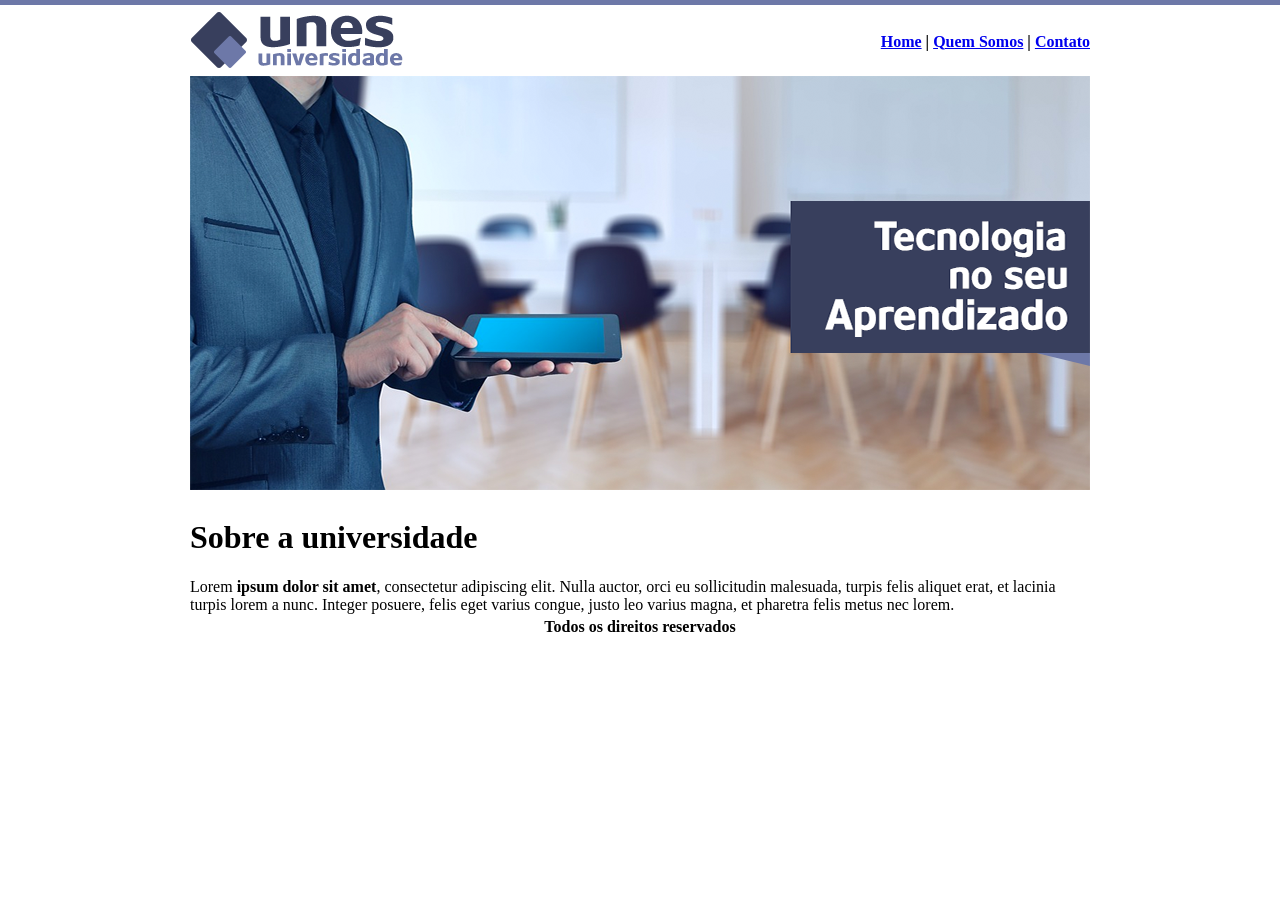
<file: 1 - Projeto UNES/index.html>
<!DOCTYPE html>
<html>

    <head>
        <meta charset="utf-8">
        <title>UNES - Página Inicial</title>
    </head>

    <body background="fundo2.png">
        <table border="0" align="center" width="900">
            <thead>
                
                <tr>
                    <th align="left"><img src="logo.png"></th>            
                    <th align="right">
                        <a href="index.html">Home</a> | 
                        <a href="paginaQuemSomos.html">Quem Somos</a> | 
                        <a href="paginaContato.html">Contato</a>
                    </th>                
                </tr>

            </thead>

            <tbody>

                <tr>                           
                    <td colspan="2">
                        <img src="capa.png">
                    </td>                    
                </tr>
                
                <tr>
                    <td colspan="2">
                        <h1>Sobre a universidade</h1>
                        Lorem <strong>ipsum dolor sit amet</strong>, consectetur                             
                        adipiscing elit. Nulla auctor, 
                        orci eu sollicitudin malesuada, turpis felis aliquet erat, 
                        et lacinia turpis 
                        lorem a nunc. Integer posuere, 
                        felis eget varius congue, justo leo varius magna, 
                        et pharetra felis metus nec lorem.
                    </td>
                </tr>

                <tr>                
                    <td style="text-align: center;" colspan="2">
                        <strong>Todos os direitos reservados</strong>
                    </td>
                </tr>

            </tbody>
        </table>
    </body>
</html>
</file>
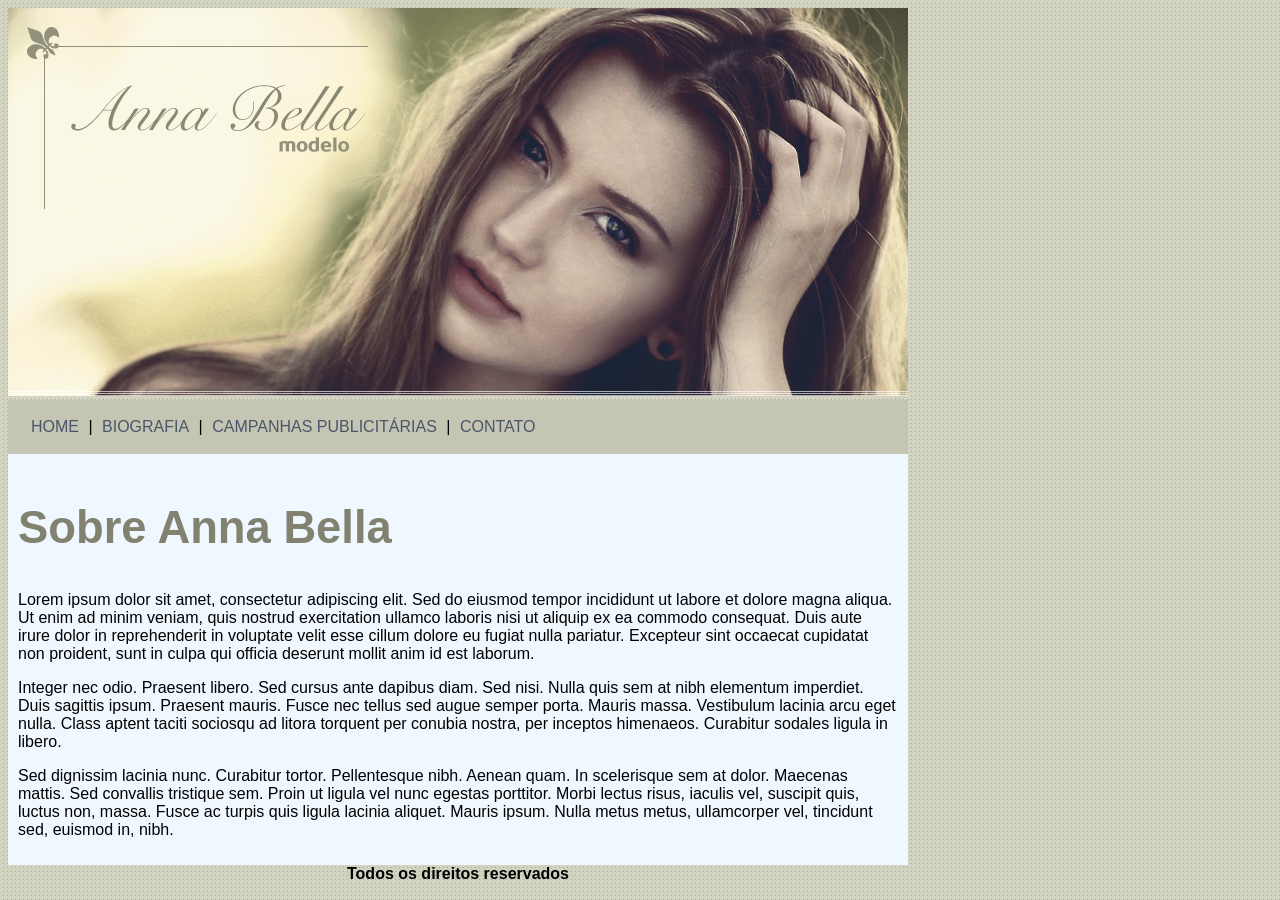
<file: 2 - Projeto Anna Bella/index.html>
<!DOCTYPE html>

<html lang="pt-BR">
    <head>
        <title>Página principal</title>
        <meta charset="utf-8">
        <link rel="stylesheet" type="text/css" href="stylesheet.css">
    </head>

    <body class="container">
        <div>
            <img src="imagens/capa.png">
        </div>
        <div id="topBackground">
            <a href="index.html">HOME</a> | 
            <a href="biografia.html">BIOGRAFIA</a> |
            <a href="campanhas.html">CAMPANHAS PUBLICITÁRIAS</a> |
            <a href="contato.html">CONTATO</a>
        </div>
        <div id="pBackground">
            <h2>Sobre Anna Bella</h2>
            <p>
                Lorem ipsum dolor sit amet, consectetur adipiscing elit. 
                Sed do eiusmod tempor incididunt ut labore et dolore magna aliqua. 
                Ut enim ad minim veniam, 
                quis nostrud exercitation ullamco laboris nisi ut aliquip ex ea commodo consequat. 
                Duis aute irure dolor in reprehenderit in voluptate velit esse cillum dolore eu fugiat nulla pariatur. 
                Excepteur sint occaecat cupidatat non proident, 
                sunt in culpa qui officia deserunt mollit anim id est laborum.
            </p>
            
            <p>
                Integer nec odio. Praesent libero. Sed cursus ante dapibus diam. 
                Sed nisi. Nulla quis sem at nibh elementum imperdiet. 
                Duis sagittis ipsum. Praesent mauris. Fusce nec tellus sed augue semper porta. 
                Mauris massa. Vestibulum lacinia arcu eget nulla. 
                Class aptent taciti sociosqu ad litora torquent per conubia nostra, per inceptos himenaeos. 
                Curabitur sodales ligula in libero.
            </p>
            
            <p>
                Sed dignissim lacinia nunc. Curabitur tortor. Pellentesque nibh. 
                Aenean quam. In scelerisque sem at dolor. 
                Maecenas mattis. Sed convallis tristique sem. 
                Proin ut ligula vel nunc egestas porttitor. 
                Morbi lectus risus, iaculis vel, suscipit quis, luctus non, massa. 
                Fusce ac turpis quis ligula lacinia aliquet. Mauris ipsum. 
                Nulla metus metus, ullamcorper vel, tincidunt sed, euismod in, nibh.
            </p>
        </div>
        <div class="copyright">
            Todos os direitos reservados
        </div>
    </body>
</html>
</file>
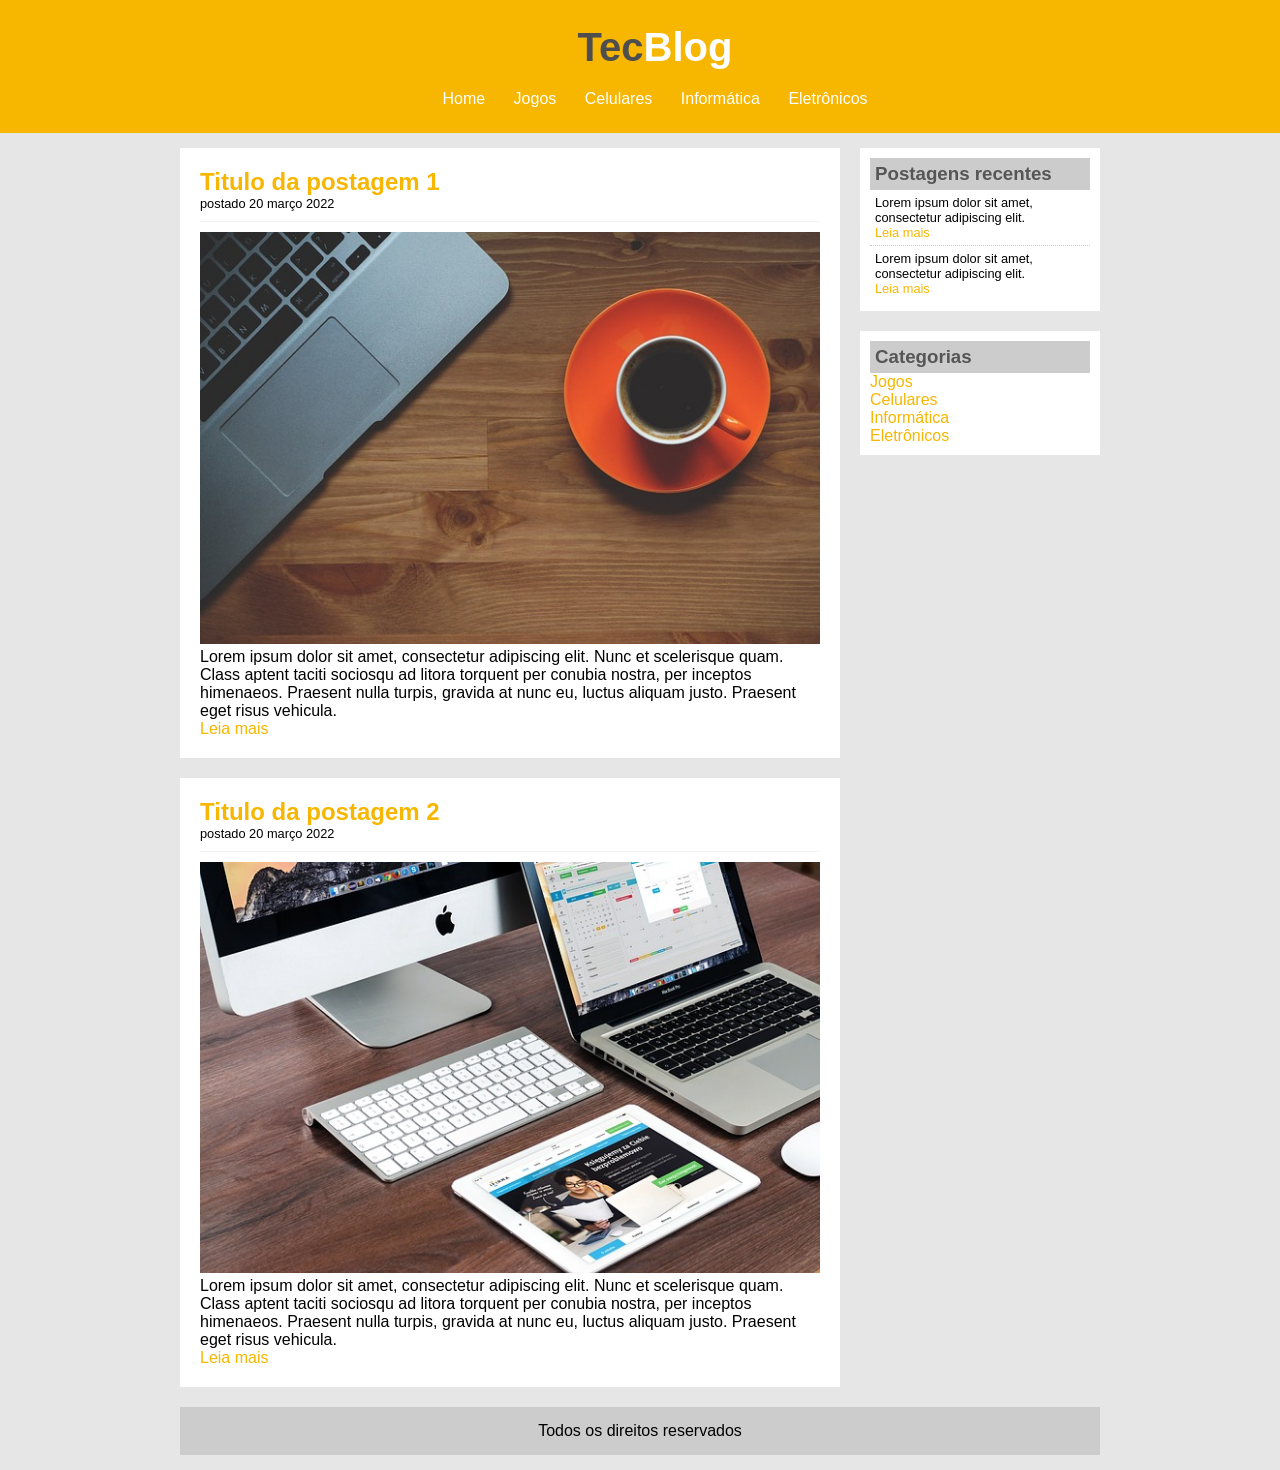
<file: 3 - Projeto TecBlog/index.html>
<!DOCTYPE html>
<html lang="pt-BR">
<head>
    <meta charset="UTF-8">
    <meta name="viewport" content="width=device-width, initial-scale=1.0">
    <title>Tecblog - O seu Blog de tecnologia</title>
    <link rel="stylesheet" type="text/css" href="stylesheet.css">
</head>
<body>
    <div id="header-area">
        <div id="logo-area">
            <h1>Tec<span class="white">Blog</span></h1>
        </div>
        <div id="menu-area">
            <a href="index.html">Home</a>
            <a href="games.html">Jogos</a>
            <a href="phones.html">Celulares</a>
            <a href="computers.html">Informática</a>
            <a href="electronics.html">Eletrônicos</a>
        </div>
    </div>
    <div id="main-area">
        <div id="posts-area">
            <!-- Abertura Postagens-->
            <div class="post">
                <h2>Titulo da postagem 1</h2>
                <span class="post-date">postado 20 março 2022</span>
                <img src="imagens/imagem1.jpg" width="620px">
                <p>
                    Lorem ipsum dolor sit amet, consectetur adipiscing elit.
                    Nunc et scelerisque quam. Class aptent taciti sociosqu ad litora
                    torquent per conubia nostra, per inceptos himenaeos.
                    Praesent nulla turpis, gravida at nunc eu, luctus aliquam justo.
                    Praesent eget risus vehicula.
                </p>
                <a href="">Leia mais</a>
            </div>
            <div class="post">
                <h2>Titulo da postagem 2</h2>
                <span class="post-date">postado 20 março 2022</span>
                <img src="imagens/imagem2.jpg" width="620px">
                <p>
                    Lorem ipsum dolor sit amet, consectetur adipiscing elit.
                    Nunc et scelerisque quam. Class aptent taciti sociosqu ad litora
                    torquent per conubia nostra, per inceptos himenaeos.
                    Praesent nulla turpis, gravida at nunc eu, luctus aliquam justo.
                    Praesent eget risus vehicula.
                </p>
                <a href="">Leia mais</a>
            </div>
            <!-- // Fechamento Postagens-->
        </div>
        <div id="sidebar-area">
            <div class="sidebar-content">
                <h3>Postagens recentes</h3>
                <div class="sidebar-post">
                    <p>
                        Lorem ipsum dolor sit amet, consectetur adipiscing elit.
                    </p>
                    <a href="">Leia mais</a>
                </div>
                <div class="sidebar-post" style="border-bottom: none;">
                    <p>
                        Lorem ipsum dolor sit amet, consectetur adipiscing elit.
                    </p>
                    <a href="">Leia mais</a>
                </div>
            </div>
            <div class="sidebar-content">
                <h3>Categorias</h3>
                <a href="">Jogos</a><br>
                <a href="">Celulares</a><br>
                <a href="">Informática</a><br>
                <a href="">Eletrônicos</a><br>
            </div>
        </div>
        <div id="footer">
            Todos os direitos reservados
        </div>
    </div>
</body>
</html>
</file>
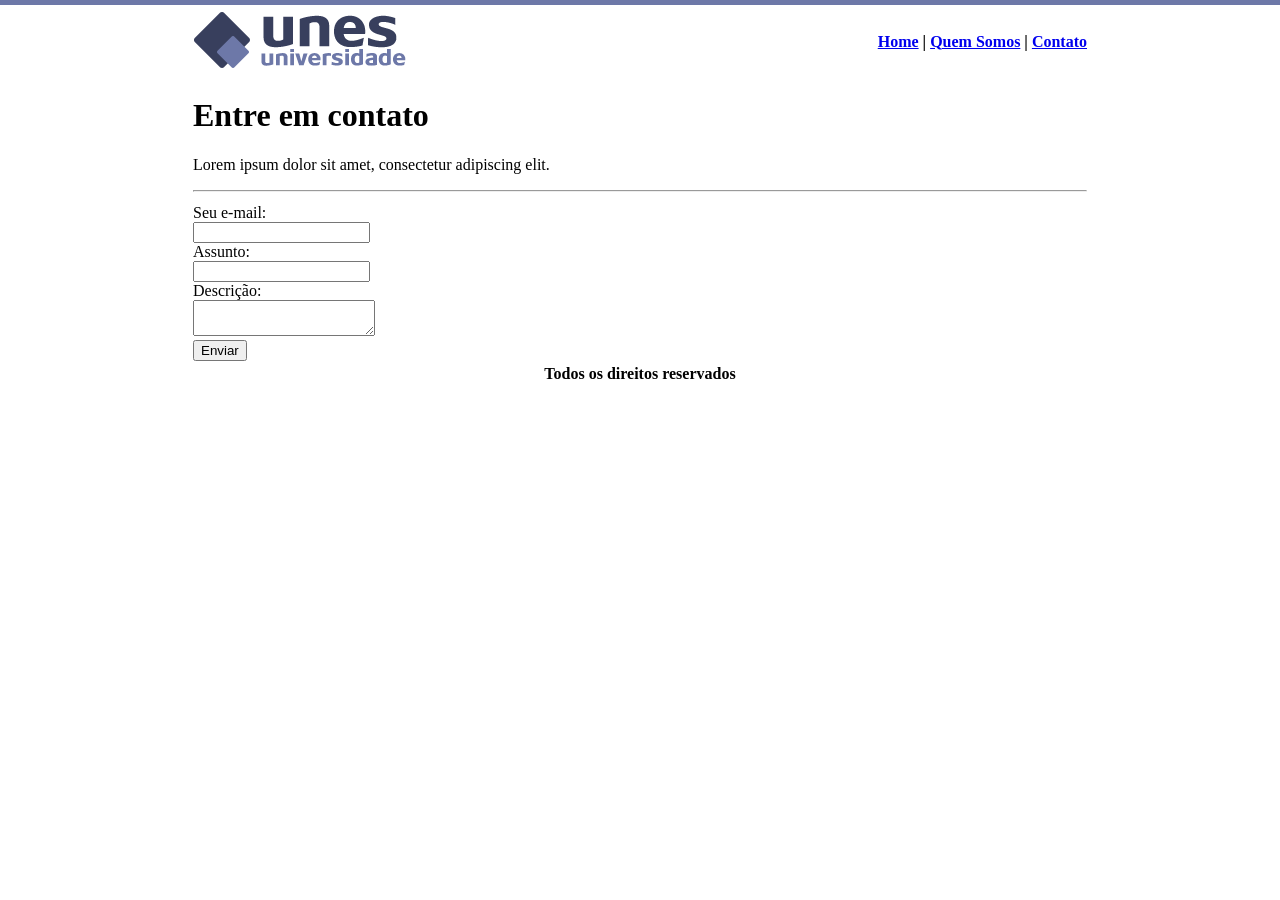
<file: 1 - Projeto UNES/paginaContato.html>
<!DOCTYPE html>

<html lang="pt-BR">

    <head>
        <meta charset="UTF-8">
        <title>UNES - Quem Somos</title>
    </head>

    <body background="fundo2.png">
        <table border="0" align="center" width="900">
            <thead >

                <tr>
                    <th align="left"><img src="logo.png"></th>            
                    <th align="right">
                        <a href="index.html">Home</a> | 
                        <a href="paginaQuemSomos.html">Quem Somos</a> | 
                        <a href="paginaContato.html">Contato</a>
                    </th>                               
                </tr>

            </thead>

            <tbody>
            
                <tr>
                    <td colspan="2">
                        <h1>Entre em contato</h1>
                        <p>
                            Lorem ipsum dolor sit amet, consectetur adipiscing elit.         
                        </p>
                        <hr>
                    </td>
                </tr>

                <tr>
                    <td colspan="2">
                        <form>
                            <label>Seu e-mail:</label><br>
                            <input><br>
                            <label>Assunto:</label><br>
                            <input><br>
                            <label>Descrição:</label><br>
                            <textarea></textarea><br>
                            <input type="submit" value="Enviar">
                        </form>
                    </td>
                </tr>

                <tr>                
                    <td style="text-align: center;" colspan="2">
                        <strong>Todos os direitos reservados</strong>
                    </td>
                </tr>

            </tbody>
        </table>
    </body>
</html>
</file>
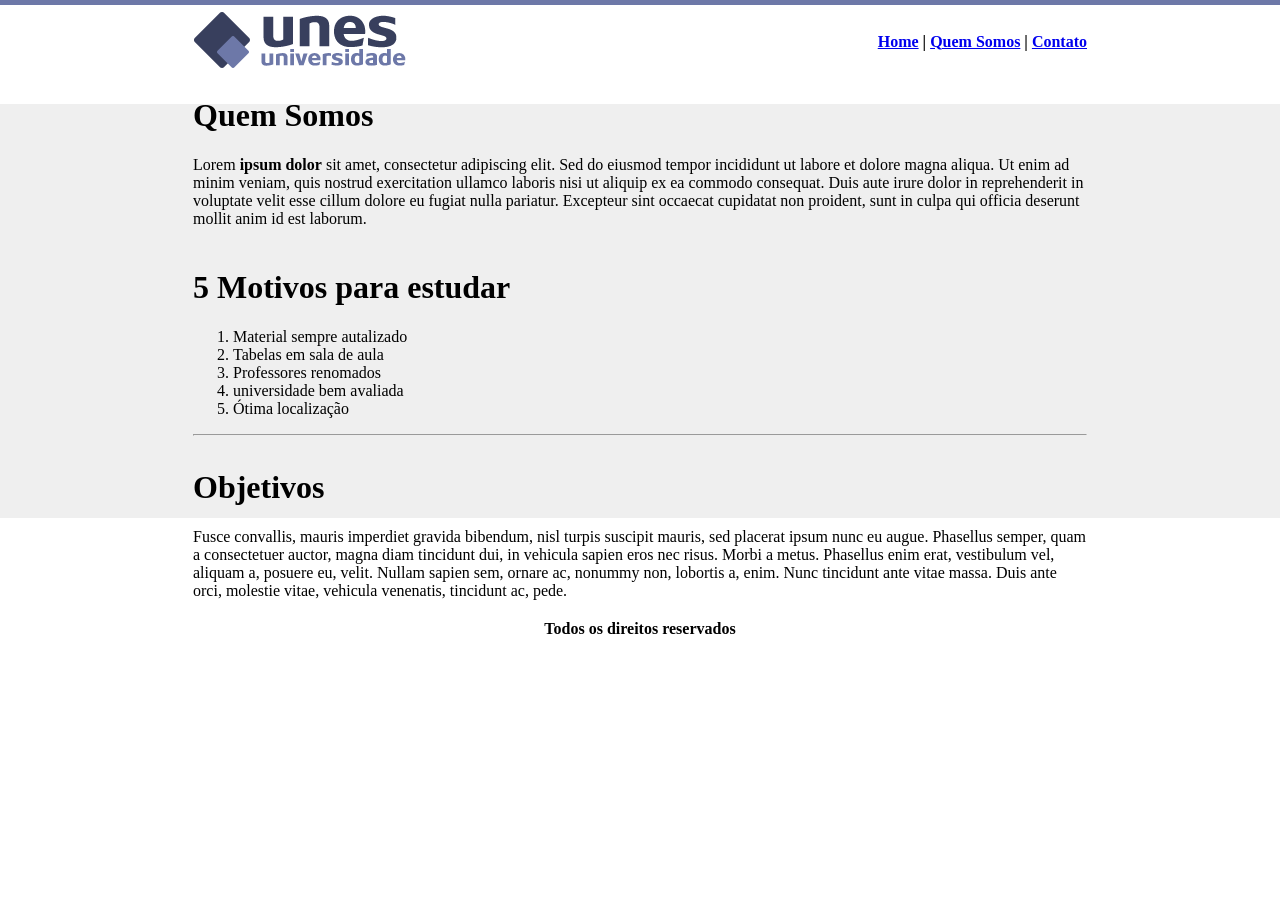
<file: 1 - Projeto UNES/paginaQuemSomos.html>
<!DOCTYPE html>

<html lang="pt-BR">

    <head>
        <meta charset="UTF-8">
        <title>UNES - Quem Somos</title>
    </head>

    <body background="fundo.png">
        <table border="0" align="center" width="900">
            <thead >

                <tr>
                    <th align="left"><img src="logo.png"></th>            
                    <th align="right">
                        <a href="index.html">Home</a> | 
                        <a href="paginaQuemSomos.html">Quem Somos</a> | 
                        <a href="paginaContato.html">Contato</a>
                    </th>                               
                </tr>

            </thead>

            <tbody>
            
                <tr>
                    <td colspan="2">
                        <h1>Quem Somos</h1>
                        <p>
                            Lorem <strong>ipsum dolor</strong> sit amet, consectetur adipiscing elit. 
                            Sed do eiusmod tempor incididunt ut labore et dolore magna aliqua. 
                            Ut enim ad minim veniam, 
                            quis nostrud exercitation ullamco laboris nisi ut aliquip 
                            ex ea commodo consequat. 
                            Duis aute irure dolor in reprehenderit in voluptate 
                            velit esse cillum dolore eu fugiat nulla pariatur. 
                            Excepteur sint occaecat cupidatat non proident, 
                            sunt in culpa qui officia deserunt mollit anim id est laborum.
                        </p>
                    </td>
                </tr>
            
                <tr>
                    <td colspan="2">
                        <h1>5 Motivos para estudar</h1>
                        <ol>
                            <li>Material sempre autalizado</li>
                            <li>Tabelas em sala de aula</li>
                            <li>Professores renomados</li>
                            <li>universidade bem avaliada</li>
                            <li>Ótima localização</li>
                        </ol>
                        <hr>
                    </td>
                </tr>
            
                <tr>
                    <td colspan="2">
                        <h1>Objetivos</h1>
                        <p>
                            Fusce convallis, mauris imperdiet gravida bibendum, nisl turpis suscipit mauris, 
                            sed placerat ipsum nunc eu augue. Phasellus semper, quam a consectetuer auctor, 
                            magna diam tincidunt dui, in vehicula sapien eros nec risus. Morbi a metus. Phasellus enim erat, 
                            vestibulum vel, aliquam a, posuere eu, velit. Nullam sapien sem, 
                            ornare ac, nonummy non, lobortis a, enim. Nunc tincidunt ante vitae massa. 
                            Duis ante orci, molestie vitae, vehicula venenatis, tincidunt ac, pede. 
                        </p>
                    </td>
                </tr>
                
                <tr>                
                    <td style="text-align: center;" colspan="2">
                        <strong>Todos os direitos reservados</strong>
                    </td>
                </tr>

            </tbody>
        </table>
    </body>
</html>
</file>
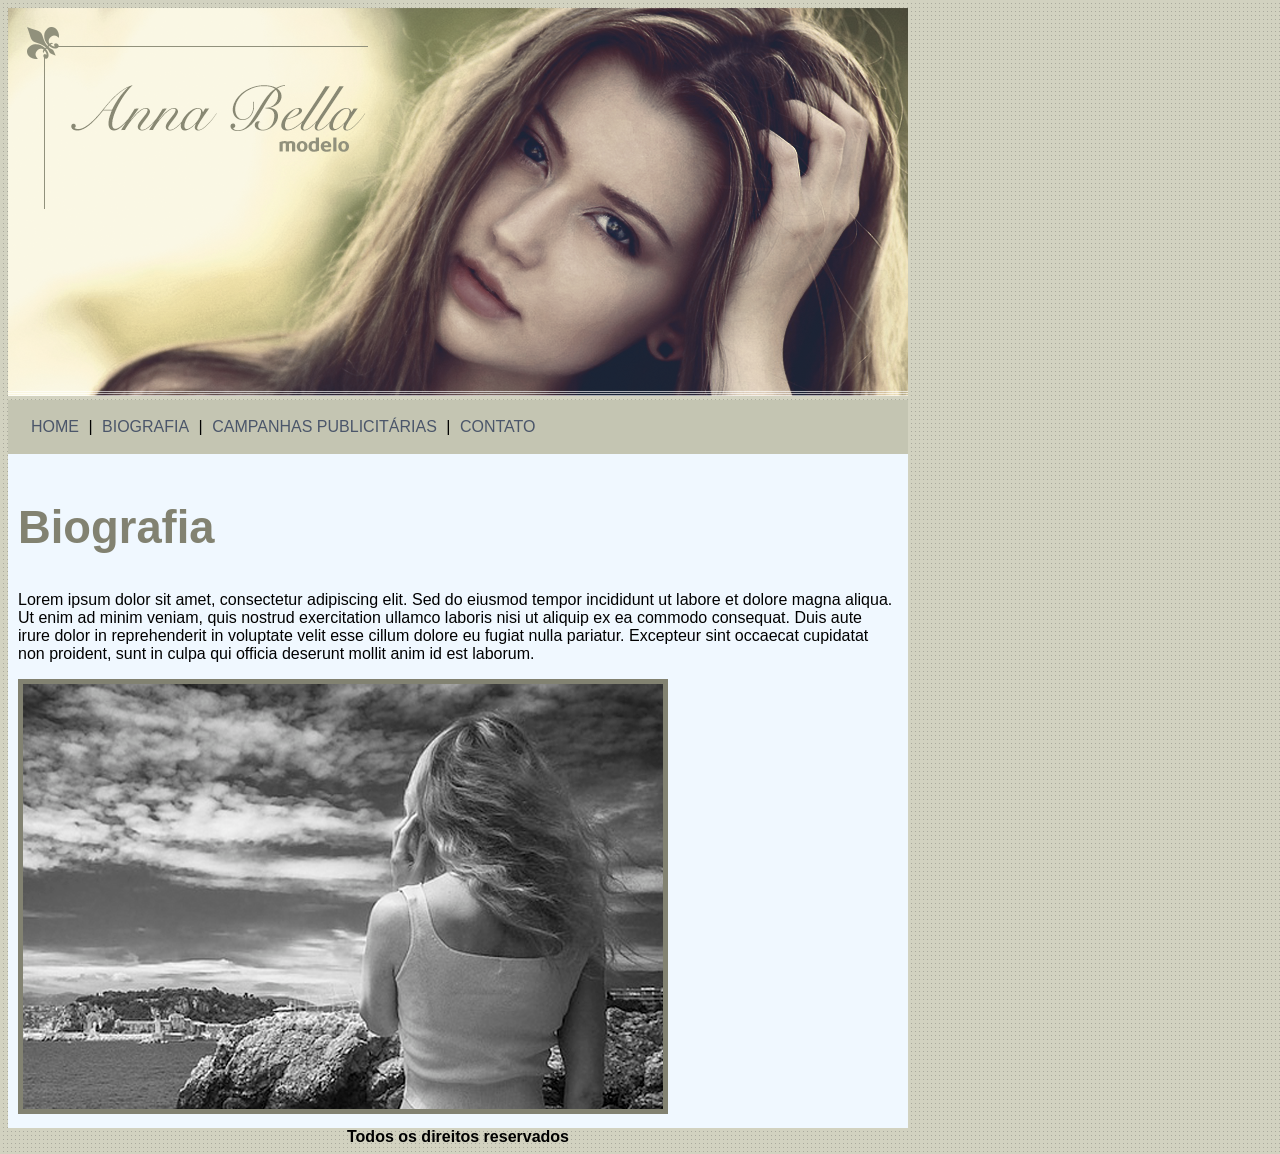
<file: 2 - Projeto Anna Bella/biografia.html>
<!DOCTYPE html>

<html lang="pt-BR">
    <head>
        <title>Biografia</title>
        <meta charset="utf-8">
        <link rel="stylesheet" type="text/css" href="stylesheet.css">
    </head>

    <body class="container">
        <div>
            <img src="imagens/capa.png">
        </div>
        <div id="topBackground">
            <a href="index.html">HOME</a> | 
            <a href="biografia.html">BIOGRAFIA</a> |
            <a href="campanhas.html">CAMPANHAS PUBLICITÁRIAS</a> |
            <a href="contato.html">CONTATO</a>
        </div>
        <div id="pBackground">
            <h2>Biografia</h2>
            <p>
                Lorem ipsum dolor sit amet, consectetur adipiscing elit. 
                Sed do eiusmod tempor incididunt ut labore et dolore magna aliqua. 
                Ut enim ad minim veniam, 
                quis nostrud exercitation ullamco laboris nisi ut aliquip ex ea commodo consequat. 
                Duis aute irure dolor in reprehenderit in voluptate velit esse cillum dolore eu fugiat nulla pariatur. 
                Excepteur sint occaecat cupidatat non proident, 
                sunt in culpa qui officia deserunt mollit anim id est laborum.
            </p>
            <img src="imagens/foto1.png" class="bgImages">
        </div>
        <div class="copyright">
            Todos os direitos reservados
        </div>
    </body>
</html>
</file>
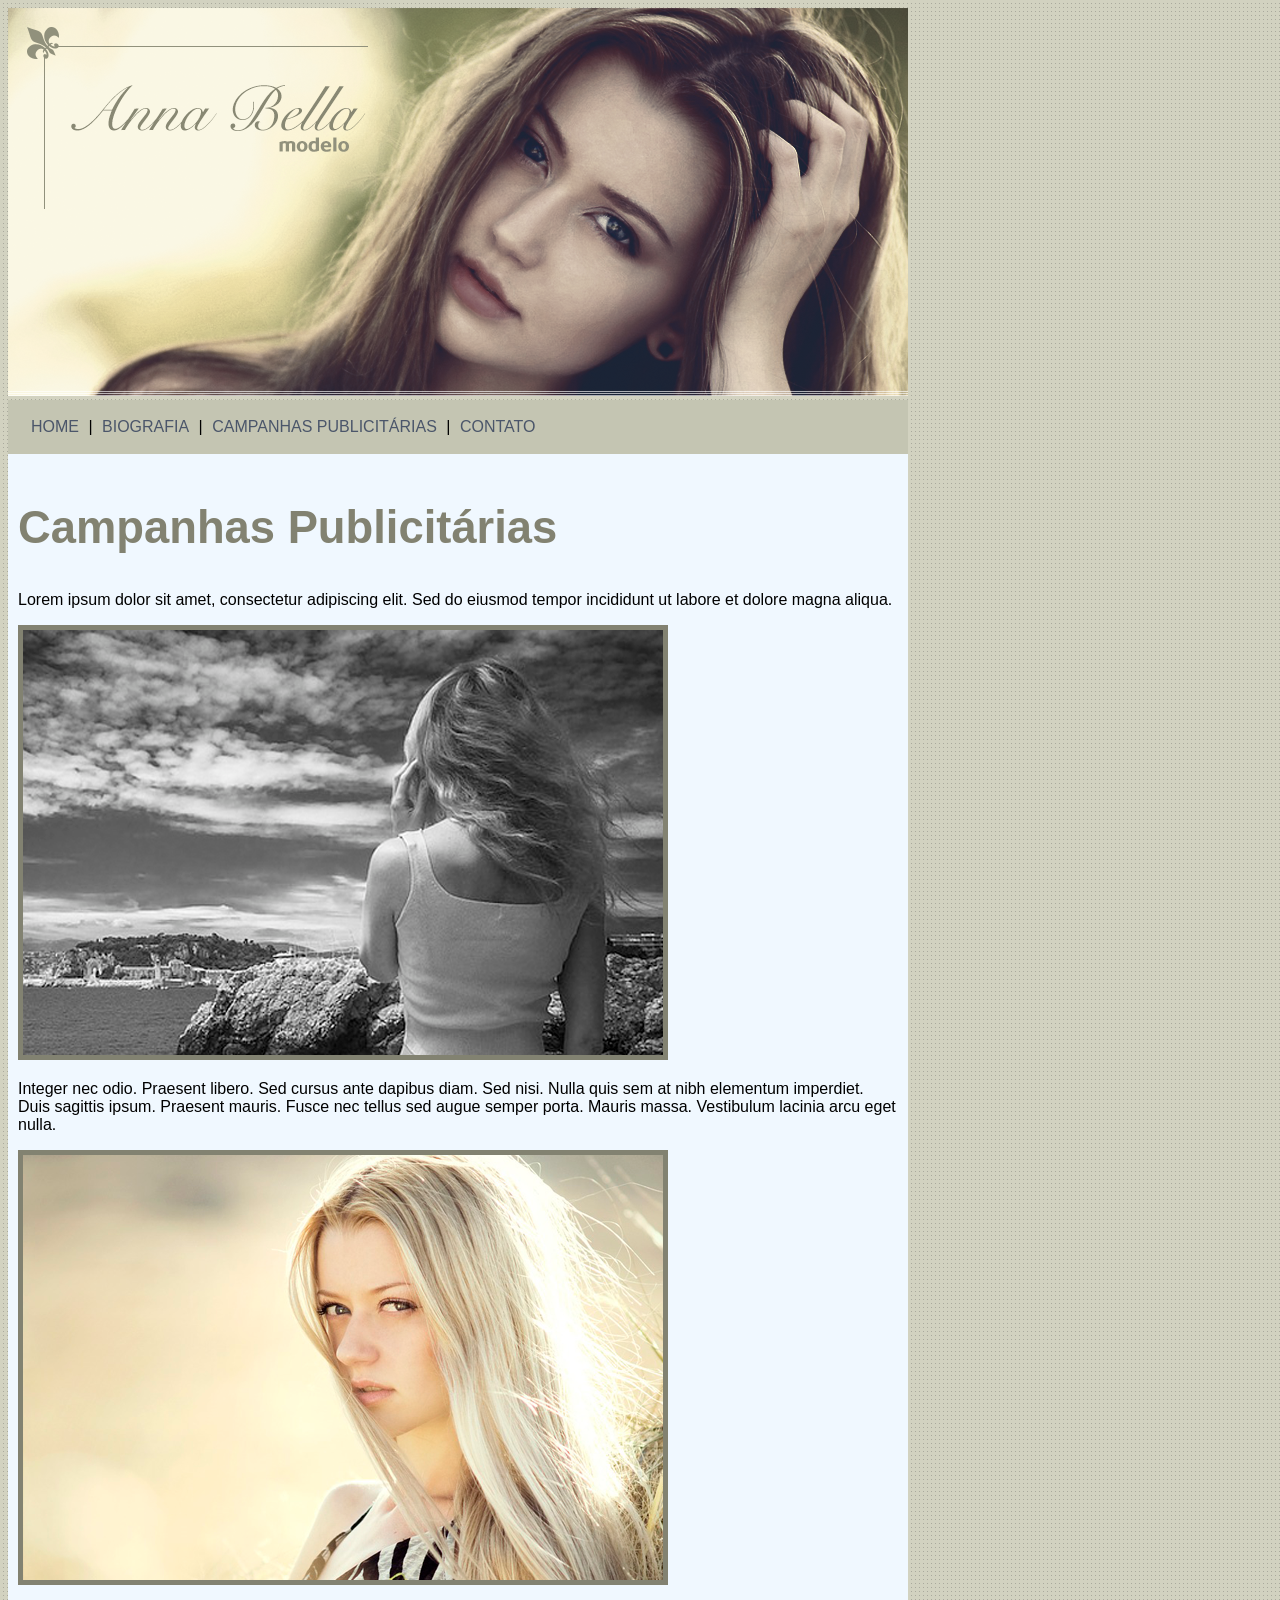
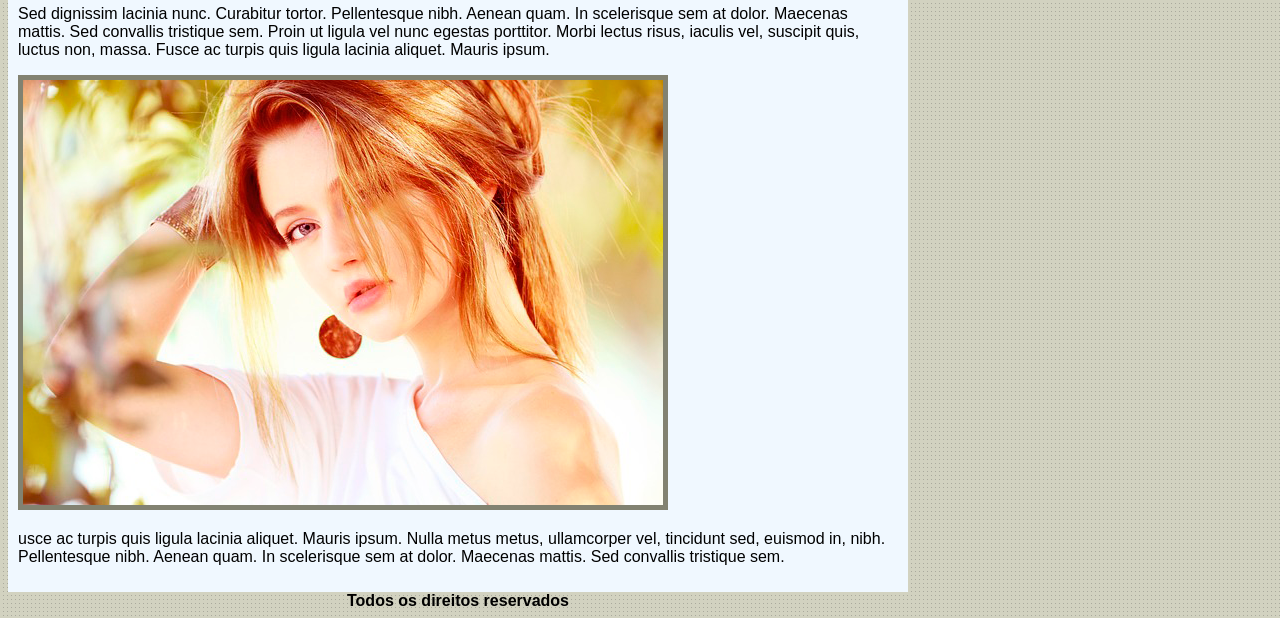
<file: 2 - Projeto Anna Bella/campanhas.html>
<!DOCTYPE html>

<html lang="pt-BR">
    <head>
        <title>Campanhas Publicitárias</title>
        <meta charset="utf-8">
        <link rel="stylesheet" type="text/css" href="stylesheet.css">
    </head>

    <body class="container">
        <div>
            <img src="imagens/capa.png">
        </div>
        <div id="topBackground">
            <a href="index.html">HOME</a> | 
            <a href="biografia.html">BIOGRAFIA</a> |
            <a href="campanhas.html">CAMPANHAS PUBLICITÁRIAS</a> |
            <a href="contato.html">CONTATO</a>
        </div>
        <div id="pBackground">
            <h2>Campanhas Publicitárias</h2>
            <p>
                Lorem ipsum dolor sit amet, consectetur adipiscing elit. 
                Sed do eiusmod tempor incididunt ut labore et dolore magna aliqua.            
            </p>
            <img src="imagens/foto1.png" class="bgImages">
            <p>
                Integer nec odio. Praesent libero. Sed cursus ante dapibus diam. 
                Sed nisi. Nulla quis sem at nibh elementum imperdiet. 
                Duis sagittis ipsum. Praesent mauris. Fusce nec tellus sed augue semper porta. 
                Mauris massa. Vestibulum lacinia arcu eget nulla. 
            </p>
            <img src="imagens/foto2.png" class="bgImages">
            <p>
                Sed dignissim lacinia nunc. Curabitur tortor. Pellentesque nibh. 
                Aenean quam. In scelerisque sem at dolor. 
                Maecenas mattis. Sed convallis tristique sem. 
                Proin ut ligula vel nunc egestas porttitor. 
                Morbi lectus risus, iaculis vel, suscipit quis, luctus non, massa. 
                Fusce ac turpis quis ligula lacinia aliquet. Mauris ipsum. 
            </p>
            <img src="imagens/foto3.png" class="bgImages">
            <p>
                usce ac turpis quis ligula lacinia aliquet. Mauris ipsum. 
                Nulla metus metus, ullamcorper vel, tincidunt sed, euismod in, nibh.
                Pellentesque nibh. 
                Aenean quam. In scelerisque sem at dolor. 
                Maecenas mattis. Sed convallis tristique sem. 
            </p>
        </div>
        <div class="copyright">
            Todos os direitos reservados
        </div>
    </body>
</html>
</file>
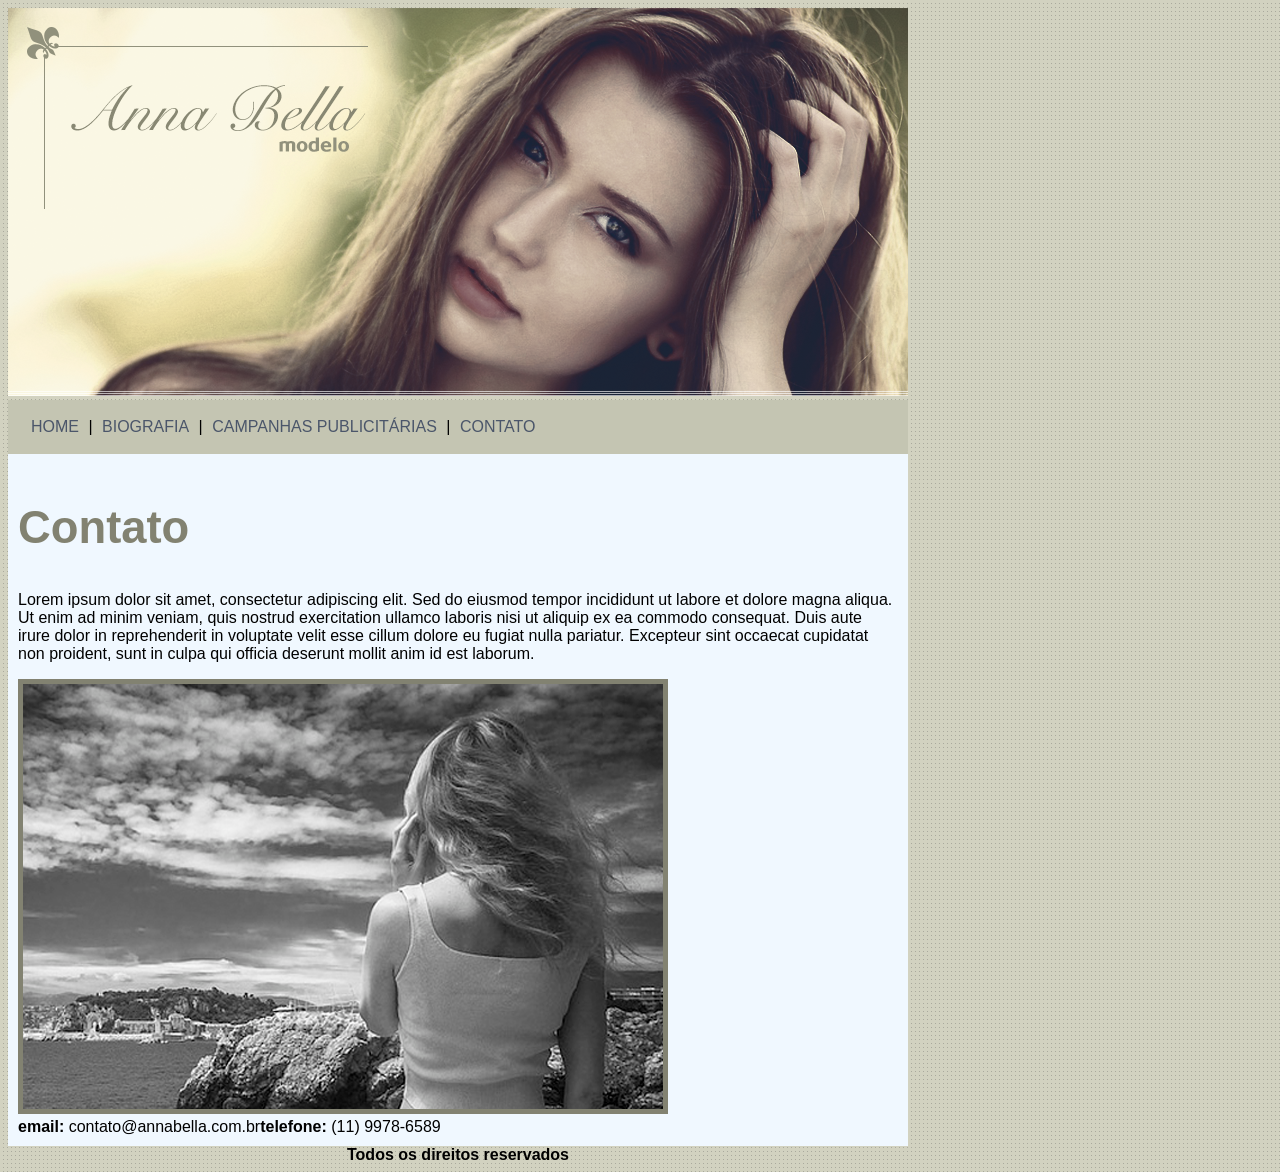
<file: 2 - Projeto Anna Bella/contato.html>
<!DOCTYPE html>

<html lang="pt-BR">
    <head>
        <title>Contato</title>
        <meta charset="utf-8">
        <link rel="stylesheet" type="text/css" href="stylesheet.css">
    </head>

    <body class="container">
        <div>
            <img src="imagens/capa.png">
        </div>
        <div id="topBackground">
            <a href="index.html">HOME</a> | 
            <a href="biografia.html">BIOGRAFIA</a> |
            <a href="campanhas.html">CAMPANHAS PUBLICITÁRIAS</a> |
            <a href="contato.html">CONTATO</a>
        </div>
        <div id="pBackground">
            <h2>Contato</h2>
            <p>
                Lorem ipsum dolor sit amet, consectetur adipiscing elit. 
                Sed do eiusmod tempor incididunt ut labore et dolore magna aliqua. 
                Ut enim ad minim veniam, 
                quis nostrud exercitation ullamco laboris nisi ut aliquip ex ea commodo consequat. 
                Duis aute irure dolor in reprehenderit in voluptate velit esse cillum dolore eu fugiat nulla pariatur. 
                Excepteur sint occaecat cupidatat non proident, 
                sunt in culpa qui officia deserunt mollit anim id est laborum.
            </p>
            <img src="imagens/foto1.png" class="bgImages">
            <div>
                <strong>email:</strong> contato@annabella.com.br<strong>telefone:</strong> (11) 9978-6589
            </div>
        </div>
        <div class="copyright">
            Todos os direitos reservados
        </div>
    </body>
</html>
</file>
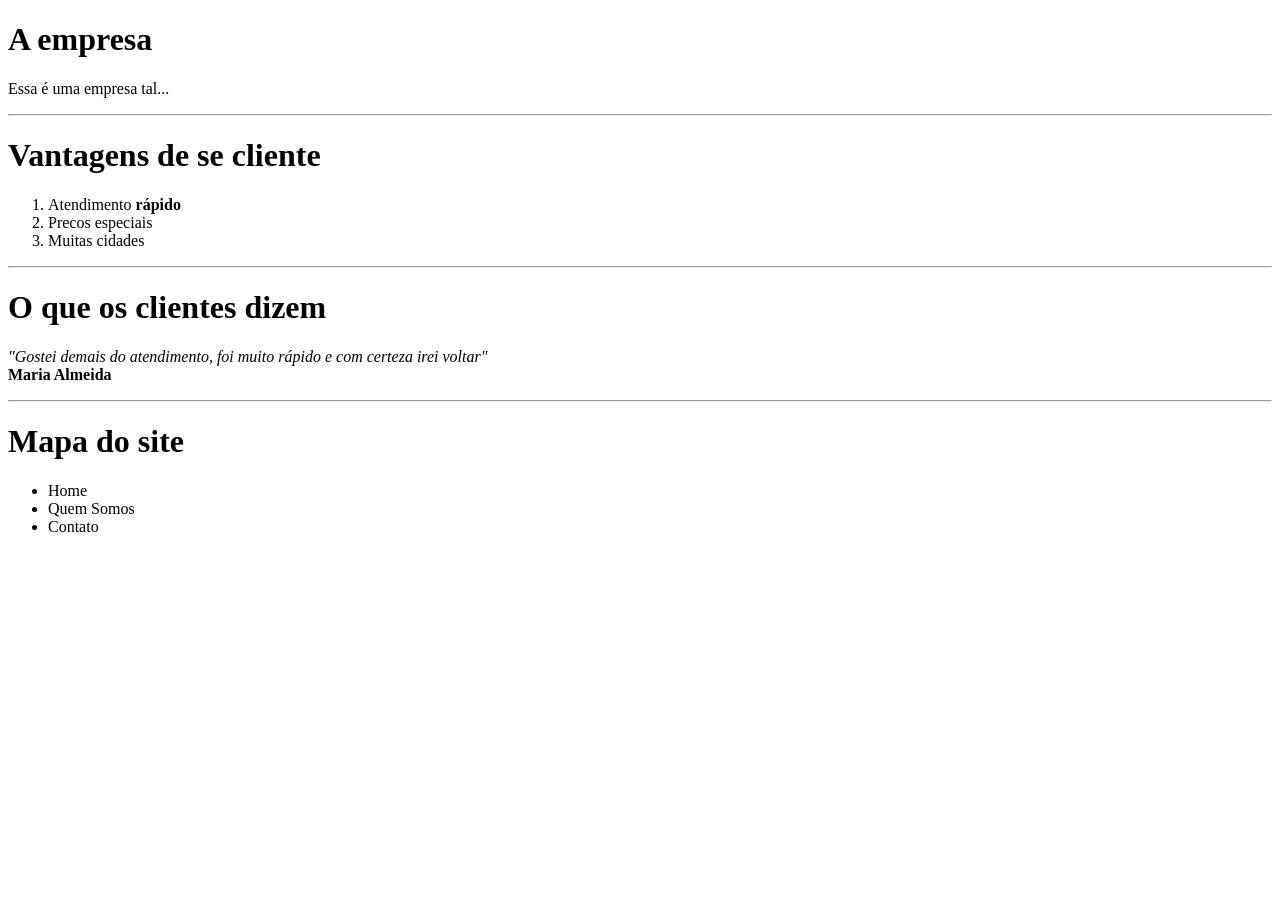
<file: Primeiro Projeto/Teste de conhecimento.html>
<!DOCTYPE html>

<html>

    <head>
        <title>Meu site</title>
        <meta charset="utf-8">
    </head>

    <body>
        <h1>A empresa</h1>
        <p>Essa é uma empresa tal...</p>
        <hr>

        <h1>Vantagens de se cliente</h1>
        <ol>
            <li>Atendimento <strong>rápido</strong></li>
            <li>Precos especiais</li>
            <li>Muitas cidades</li>

        </ol>
        <hr>

        <h1>O que os clientes dizem</h1>
        <p>
            <em>"Gostei demais do atendimento, 
                foi muito rápido e com certeza irei voltar"
            </em> <br> 
            <strong>Maria Almeida</strong>
        </p>
        <hr>

        <h1>Mapa do site</h1>
        <ul>
            <li>Home</li>
            <li>Quem Somos</li>
            <li>Contato</li>

        </ul>
    </body>

</html>
</file>
<file: 2 - Projeto Anna Bella/stylesheet.css>
body {
    background: #d2d2c1 url('imagens/fundo.png');
    font: 16px Arial, Helvetica, sans-serif;
}

h2 {
    color: #828271;
    font-size: 1.2cm;
}
a {
    color:#4b566a;
    text-decoration: none;
    padding: 5px;
}

.container {
    width: 900px;
}

.bgImages {
    background-color: #828271;
    padding: 5px;
}

.copyright {
    text-align: center;
    font-weight: bold;
    
}

#pBackground {
    background-color: #F0F8FF; 
    padding: 10px;
    
}

#topBackground {
    background-color: #c4c5b2;
    padding: 18px;
    
}
</file>
<file: 3 - Projeto TecBlog/stylesheet.css>
/*Remoção da formatação padrão*/
* {
    margin: 0;
    padding: 0;
}

body {
    font-size: 1em;
    font-family: "Trebuchet MS", Helvetica, sans-serif;
    background: #e6e6e6;
}

h1 {
    color: #4e4e4e;
    font-size: 2.5em;
}

h2 {
    color: #f7b600;
    font-size: auto;
}

h3 {
    color: #565656;
    background-color: #CCC;
    padding: 5px;
}

a {
    text-decoration: none;
}

a:link, a:visited {
    color: #f7b600;
}

a:hover {
    text-decoration: underline;
}

/*Layout*/
.clear {
    clear: both;
}

.post {
    padding: 20px;
    background: white;
    margin-bottom: 20px;
}

.white {
    color: white;
}

.post-date {
    font-size: 0.8em;
    border-bottom: 1px solid #f4f4f4;
    padding-bottom: 10px;
    margin-bottom: 10px;
    display: block;
}

.sidebar-content {
    background: white;
    padding: 10px;
    margin-bottom: 20px;
}

.sidebar-post {
    font-size: 0.8em;
    padding: 5px;
    border-bottom: 1px dotted #CCC;
}

#header-area {
    background-color: #f7b600;
    padding: 15px;
    text-align: center;
    width: 100vw;
}

#header-area a:link, #header-area a:visited {
    color: #FFF;
    padding: 8px 12px;
}

#header-area a:hover {
    color: #f7b600;
    background-color: #FFF;
}

#logo-area, #menu-area {
    padding: 10px;
}

#main-area {
    width: 920px;
    margin: 0 auto;
    padding: 15px;
}

#posts-area {
    width: 660px;
    float: left;
}

#sidebar-area {
    width: 240px;
    float: right;
}

#footer {
    clear: both;
    background-color: #CCC;
    padding: 15px;
    text-align: center;
}
</file>
